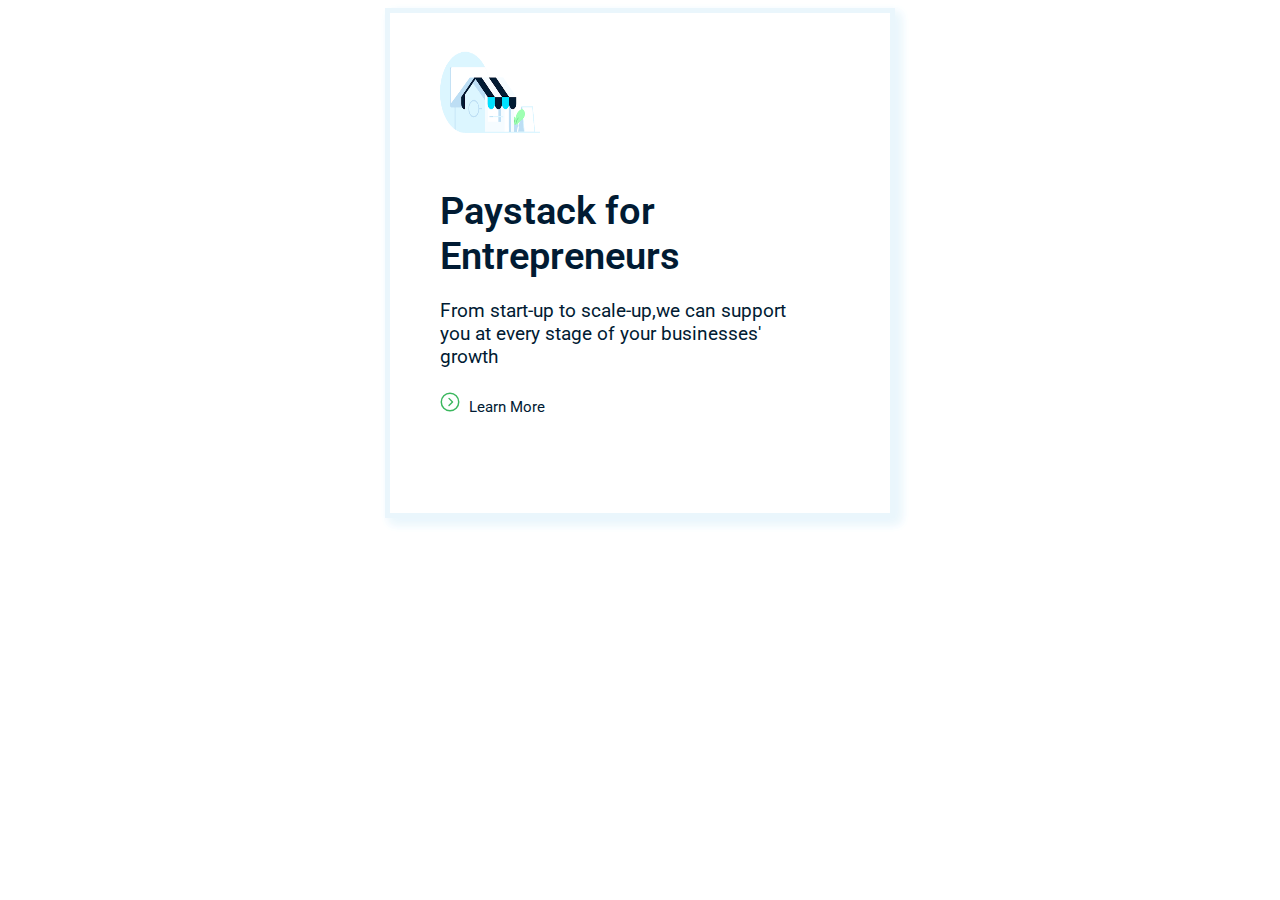
<file: index.html>
<!DOCTYPE html>
<html lang="en">

<head>
    <meta charset="UTF-8">
    <meta name="viewport" content="width=device-width, initial-scale=1.0">
    <meta http-equiv="X-UA-Compatible" content="ie=edge">
    <link href="css/index.css" rel="stylesheet" type="text/css">
    <link href="https://fonts.googleapis.com/css?family=Roboto&display=swap" rel="stylesheet">
    <title>Cloned Paystack Card</title>
</head>

<body>
    <div class=" card box">

        <img src="images/entrepreneurs.png" width="100px" height="100px" alt="entrepreneurs">

        <h4>Paystack for <br />
            Entrepreneurs
        </h4>
        <p> From start-up to scale-up,we can support <br />
            you at every stage of your businesses'<br />
            growth
        </p>

        <svg width="20" height="20" viewBox="0 0 20 20" fill="none">
            <rect width="16" height="16" fill="#3BB75E" fill-opacity="0" transform="translate(2 2)"></rect>
            <circle cx="10" cy="10" r="8.72781" fill="#3BB75E" fill-opacity="0" stroke="#3BB75E" stroke-width="1.45563">
            </circle>
            <path d="M9 6.37524L12.5355 9.91078L9 13.4463" stroke="#3BB75E" stroke-width="1.4" stroke-linecap="round"
                stroke-linejoin="round"></path>

        </svg>
        <span>Learn More</span>

    </div>
</body>

</html>
</file>
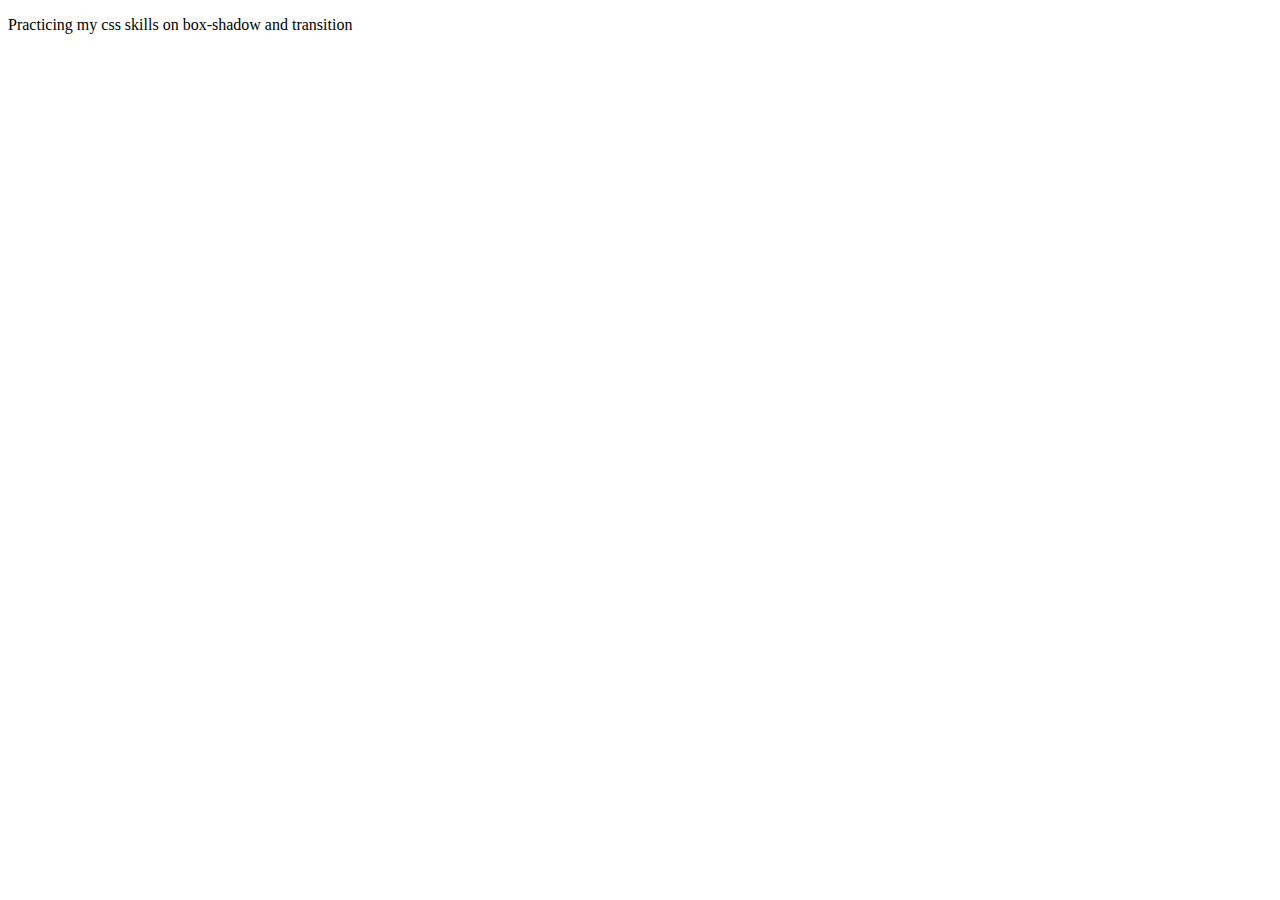
<file: index1.html>
<!DOCTYPE html>
<html lang="en">
<head>
    <meta charset="UTF-8">
    <meta name="viewport" content="width=device-width, initial-scale=1.0">
    <meta http-equiv="X-UA-Compatible" content="ie=edge">
    <title>Cloning</title>
</head>
<body>
    <p>Practicing my css skills on box-shadow and transition</p>
</body>
</html>
</file>
<file: css/index.css>
.card{
width:500px;
height:500px;
background-color:#ffffff;
 margin:auto;
color:#011B33;
transition:background-color 2s, color 2s;
}
.card:hover{
background-color:#483D8B;
color:#ffffff;
}
    
.box{
box-shadow: 5px 5px 10px #EAF6FC, 5px 5px 10px #EAF6FC  ;
border: 5px  solid #EAF6FC ;
}
    
img{
margin-top:20px;
margin-left:50px;
}

h4{
margin-left:50px;
font-size:2.4rem;
font-family:'Roboto',sans-serif;
font-weight:600;
}

p{
margin-top:-30px; ;
margin-left:50px;
font-family:'Roboto', sans-serif;
font-size:1.2rem;

}
    
svg{
margin-left:50px;
margin-top:5px;
}
svg:hover{
cursor:pointer;
}
    
span{
font-size:15px;
font-family:'Roboto', sans-serif;
margin-left:5px;
}
</file>
